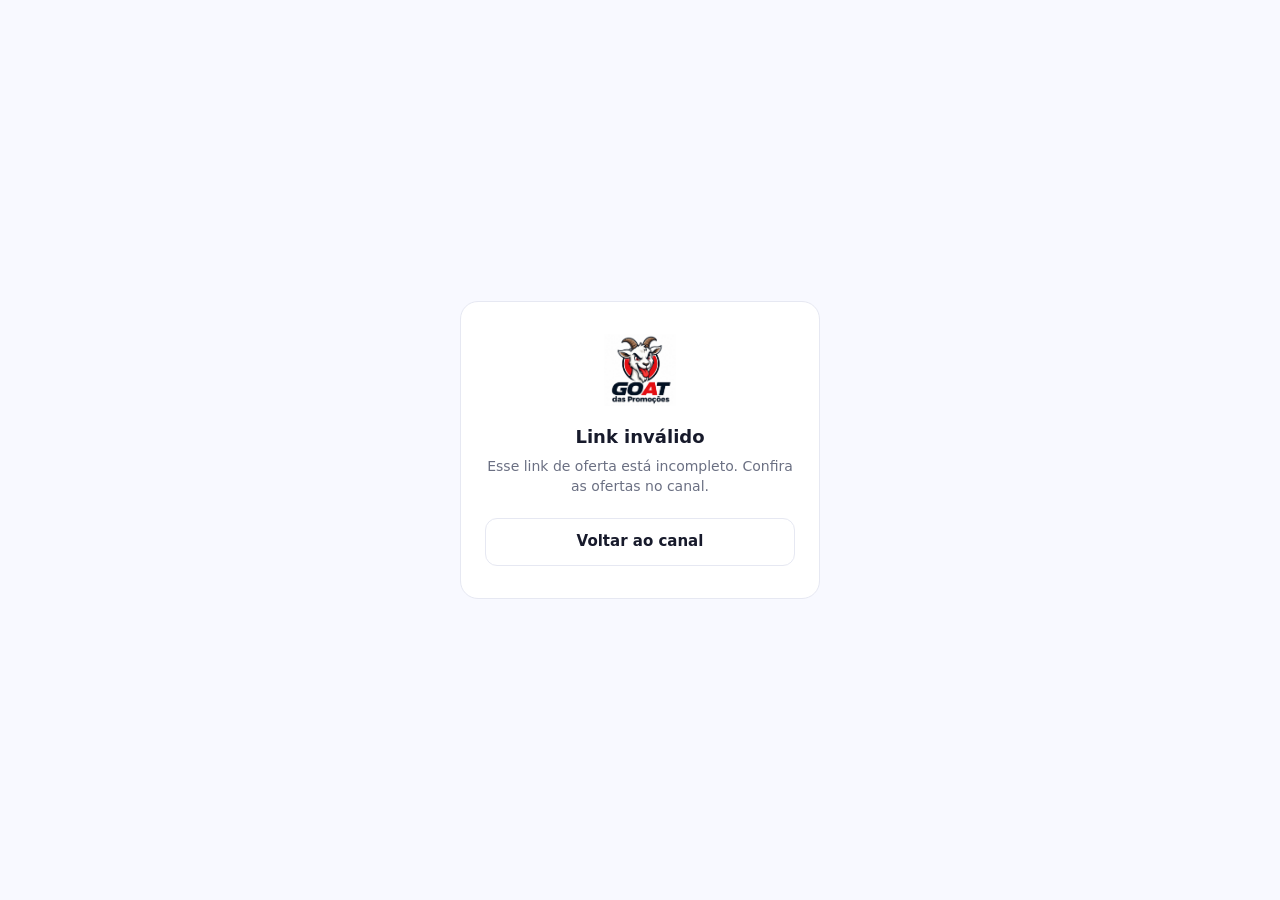
<file: go/index.html>
<!DOCTYPE html>
<html lang="pt-BR">
<head>
  <meta charset="utf-8">
  <meta name="viewport" content="width=device-width, initial-scale=1">
  <title>GOAT das Promoções</title>
  <meta name="robots" content="noindex, nofollow">
  <meta name="referrer" content="no-referrer-when-downgrade">
  <link rel="icon" href="../assets/favicon.webp?v=7" type="image/webp">
  <style>
    :root { --bg: #f8f9ff; --ink: #171a2b; --muted: #6b7083; --line: #e6e8f2; --red: #e21d2d; --red-dark: #c8101f; }
    *, *::before, *::after { box-sizing: border-box; }
    body {
      margin: 0; min-height: 100vh; display: grid; place-items: center; padding: 24px 16px;
      background: var(--bg); color: var(--ink);
      font: 15px/1.45 system-ui, -apple-system, "Segoe UI", Roboto, sans-serif;
    }
    .card { width: 100%; max-width: 360px; padding: 32px 24px; border: 1px solid var(--line); border-radius: 18px; background: #fff; text-align: center; }
    .card img { display: block; width: 72px; height: 72px; margin: 0 auto 18px; }
    h1 { margin: 0 0 6px; font-size: 18px; }
    p { margin: 0; color: var(--muted); font-size: 14px; }
    .spin { width: 28px; height: 28px; margin: 22px auto 0; border: 3px solid var(--line); border-top-color: var(--red); border-radius: 50%; animation: spin .8s linear infinite; }
    @keyframes spin { to { transform: rotate(360deg); } }
    .actions { display: grid; gap: 10px; margin-top: 22px; }
    .btn { display: block; padding: 12px 16px; border: 1px solid var(--line); border-radius: 12px; background: #fff; color: var(--ink); font: inherit; font-weight: 700; text-decoration: none; cursor: pointer; }
    .btn--primary { border-color: var(--red); background: var(--red); color: #fff; }
    .btn--primary:hover { background: var(--red-dark); }
    [hidden] { display: none !important; }
  </style>
</head>
<body>
  <main class="card">
    <img src="../assets/logo.webp?v=14" alt="GOAT das Promoções" width="72" height="72">
    <h1 id="title">Abrindo a oferta…</h1>
    <p id="msg">Você será levado para a loja em instantes.</p>
    <div class="spin" id="spin" aria-hidden="true"></div>
    <div class="actions" id="actions" hidden>
      <button class="btn btn--primary" type="button" id="retry">Tentar de novo</button>
      <a class="btn" id="back" href="https://t.me/goatpromocoes">Voltar ao canal</a>
    </div>
  </main>

  <script src="../config.js?v=14"></script>
  <script>
    // Link dos botões do Telegram: /go/?p=GP-1234&c=canal
    // Registra o clique (public.deal_click) e segue para o link afiliado que está no banco.
    (function () {
      var cfg = window.GDP_CONFIG;
      var params = new URLSearchParams(window.location.search);
      var code = (params.get("p") || "").trim();
      var channel = (params.get("c") || "").trim();
      if (!/^[a-z0-9_]{4,32}$/i.test(channel)) channel = "";

      function $(id) { return document.getElementById(id); }
      if (channel) $("back").href = "https://t.me/" + channel;

      function fail(title, msg, canRetry) {
        $("title").textContent = title;
        $("msg").textContent = msg;
        $("spin").hidden = true;
        $("retry").hidden = !canRetry;
        $("actions").hidden = false;
      }

      function go() {
        $("title").textContent = "Abrindo a oferta…";
        $("msg").textContent = "Você será levado para a loja em instantes.";
        $("spin").hidden = false;
        $("actions").hidden = true;

        var ctrl = typeof AbortController === "function" ? new AbortController() : null;
        var timer = setTimeout(function () { if (ctrl) ctrl.abort(); }, 8000);

        fetch(cfg.supabaseUrl + "/rest/v1/rpc/deal_click", {
          method: "POST",
          headers: { "apikey": cfg.supabaseAnonKey, "Content-Type": "application/json" },
          body: JSON.stringify({ p_code: code, p_channel: channel || null, p_referrer: document.referrer || null }),
          signal: ctrl ? ctrl.signal : undefined
        })
          .then(function (res) {
            clearTimeout(timer);
            if (!res.ok) throw new Error("HTTP " + res.status);
            return res.json();
          })
          .then(function (url) {
            if (typeof url === "string" && /^https?:\/\//i.test(url)) {
              window.location.replace(url);
            } else {
              fail("Oferta indisponível", "Essa promoção não está mais no ar. Confira as ofertas novas no canal.", false);
            }
          })
          .catch(function () {
            clearTimeout(timer);
            fail("Não deu para abrir agora", "Verifique sua conexão e tente de novo.", true);
          });
      }

      $("retry").addEventListener("click", go);

      if (!/^[A-Za-z]{1,6}-\d{1,9}$/.test(code)) {
        fail("Link inválido", "Esse link de oferta está incompleto. Confira as ofertas no canal.", false);
        return;
      }
      go();
    })();
  </script>
</body>
</html>
</file>
